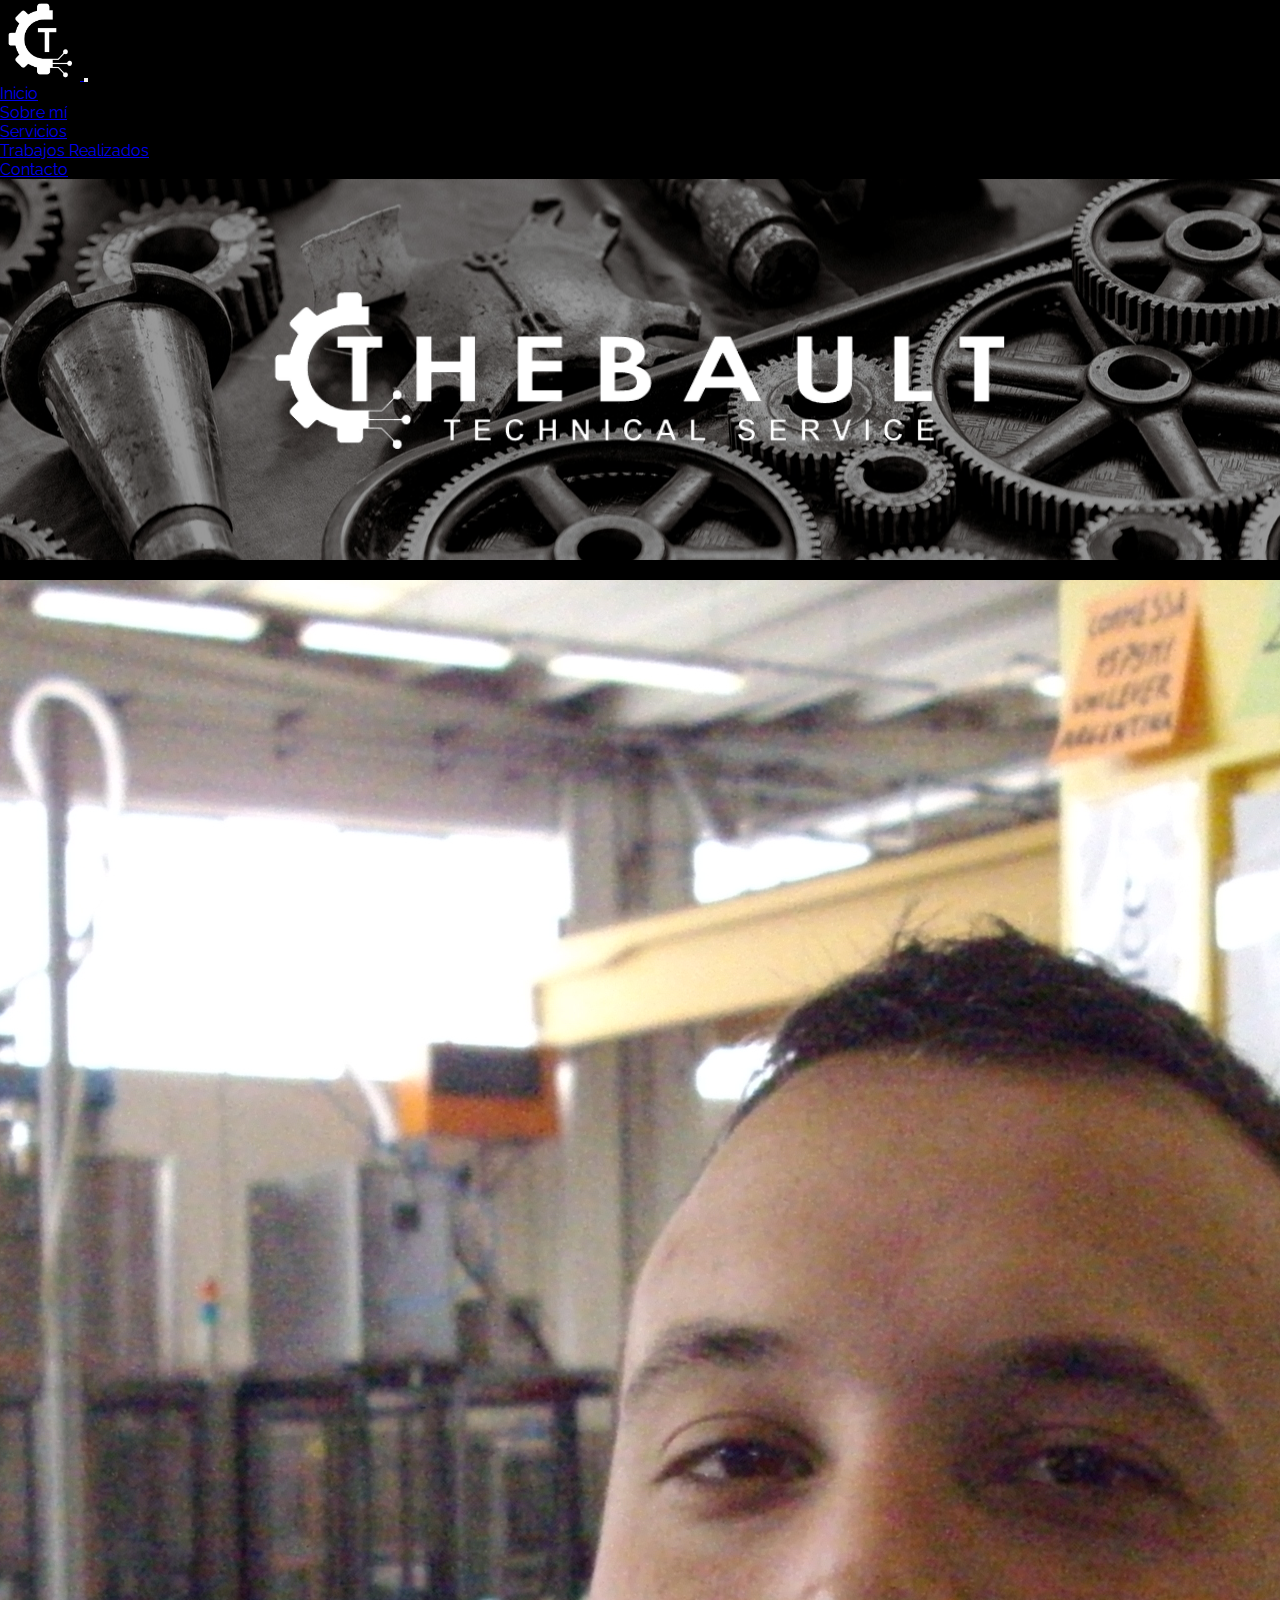
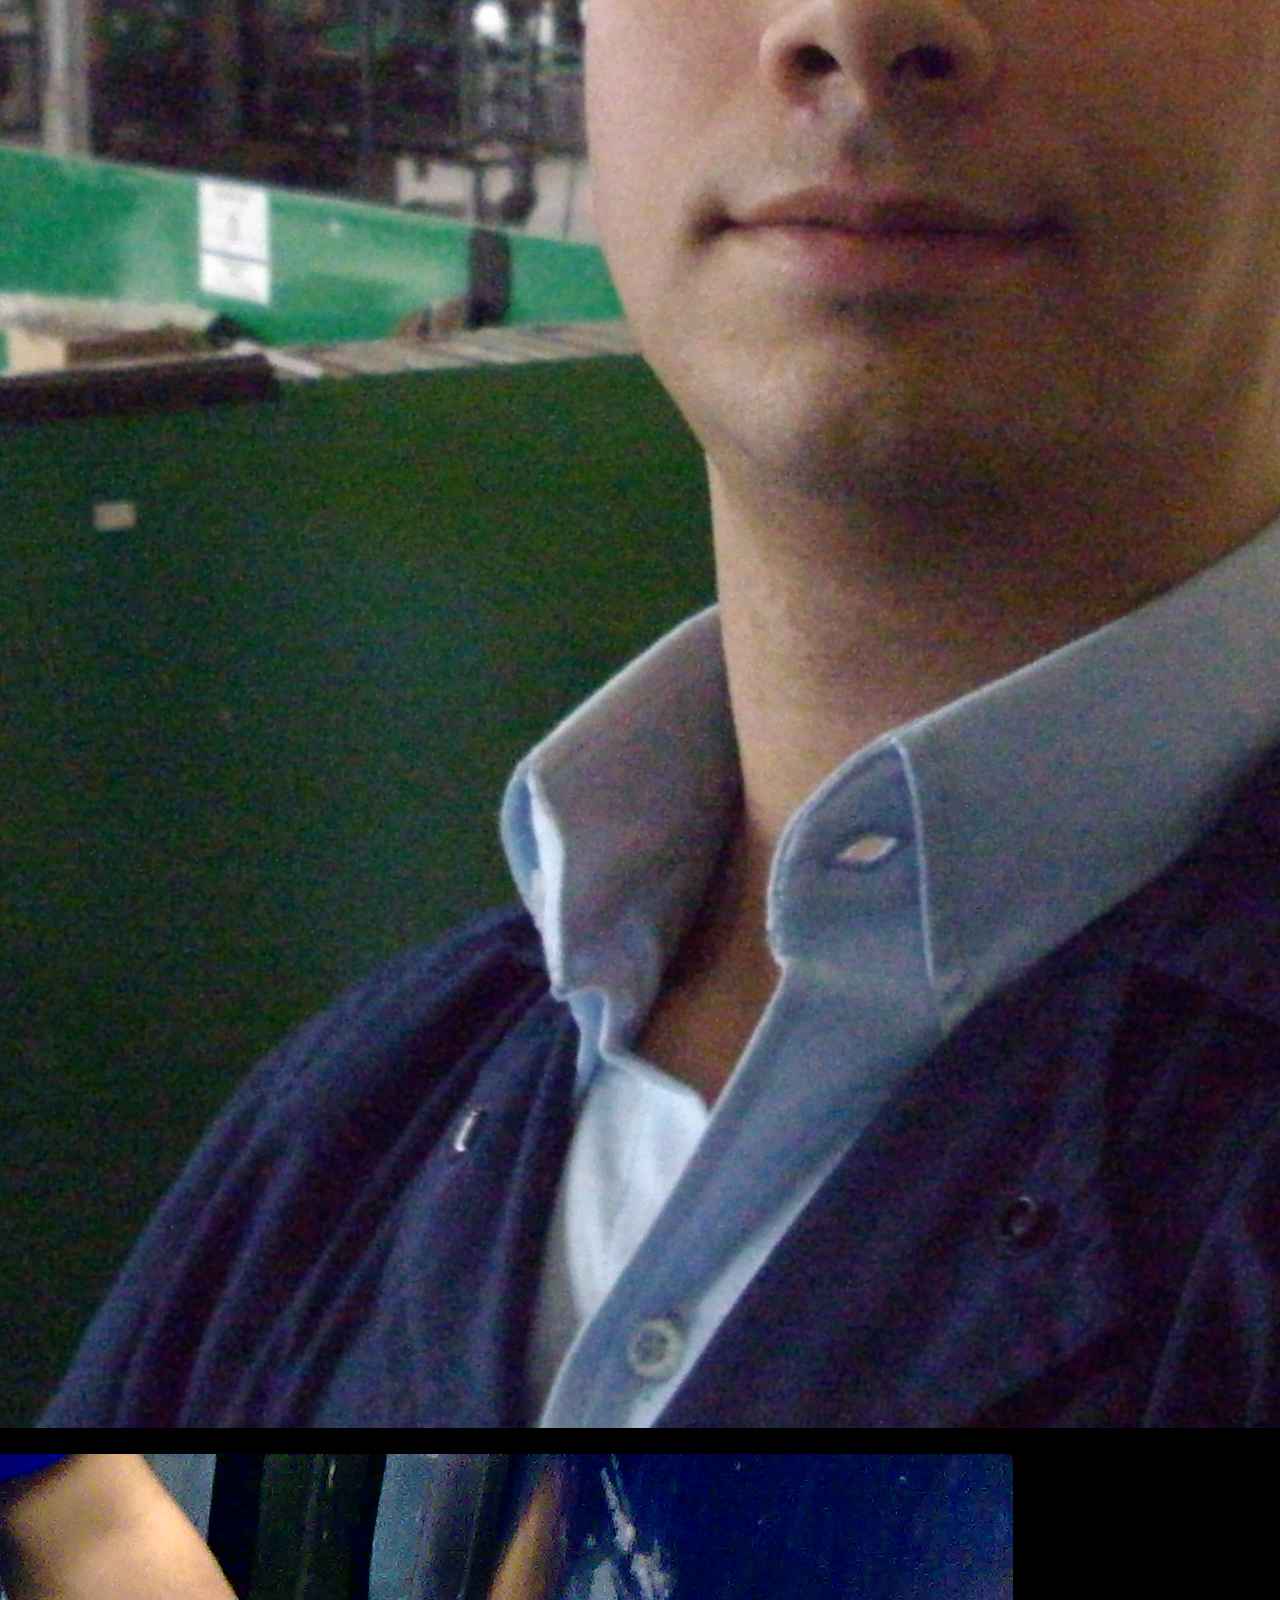
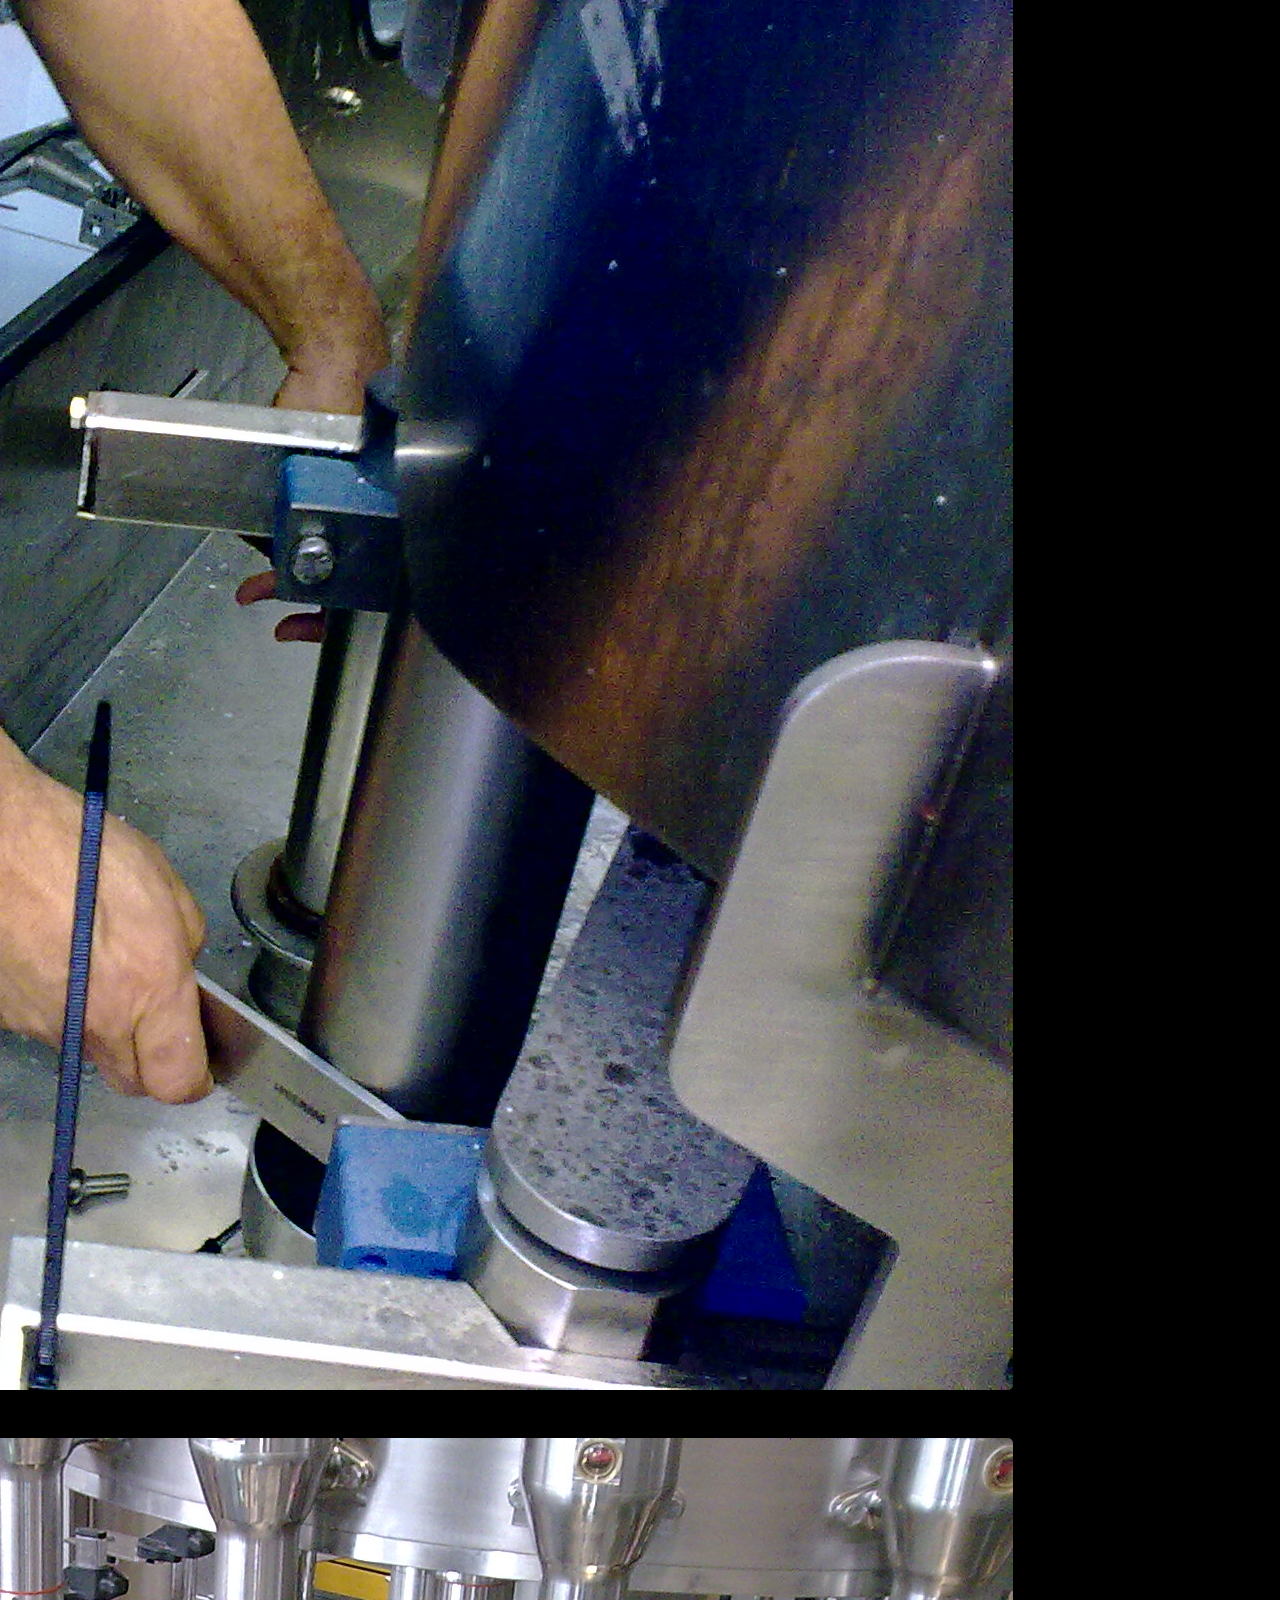
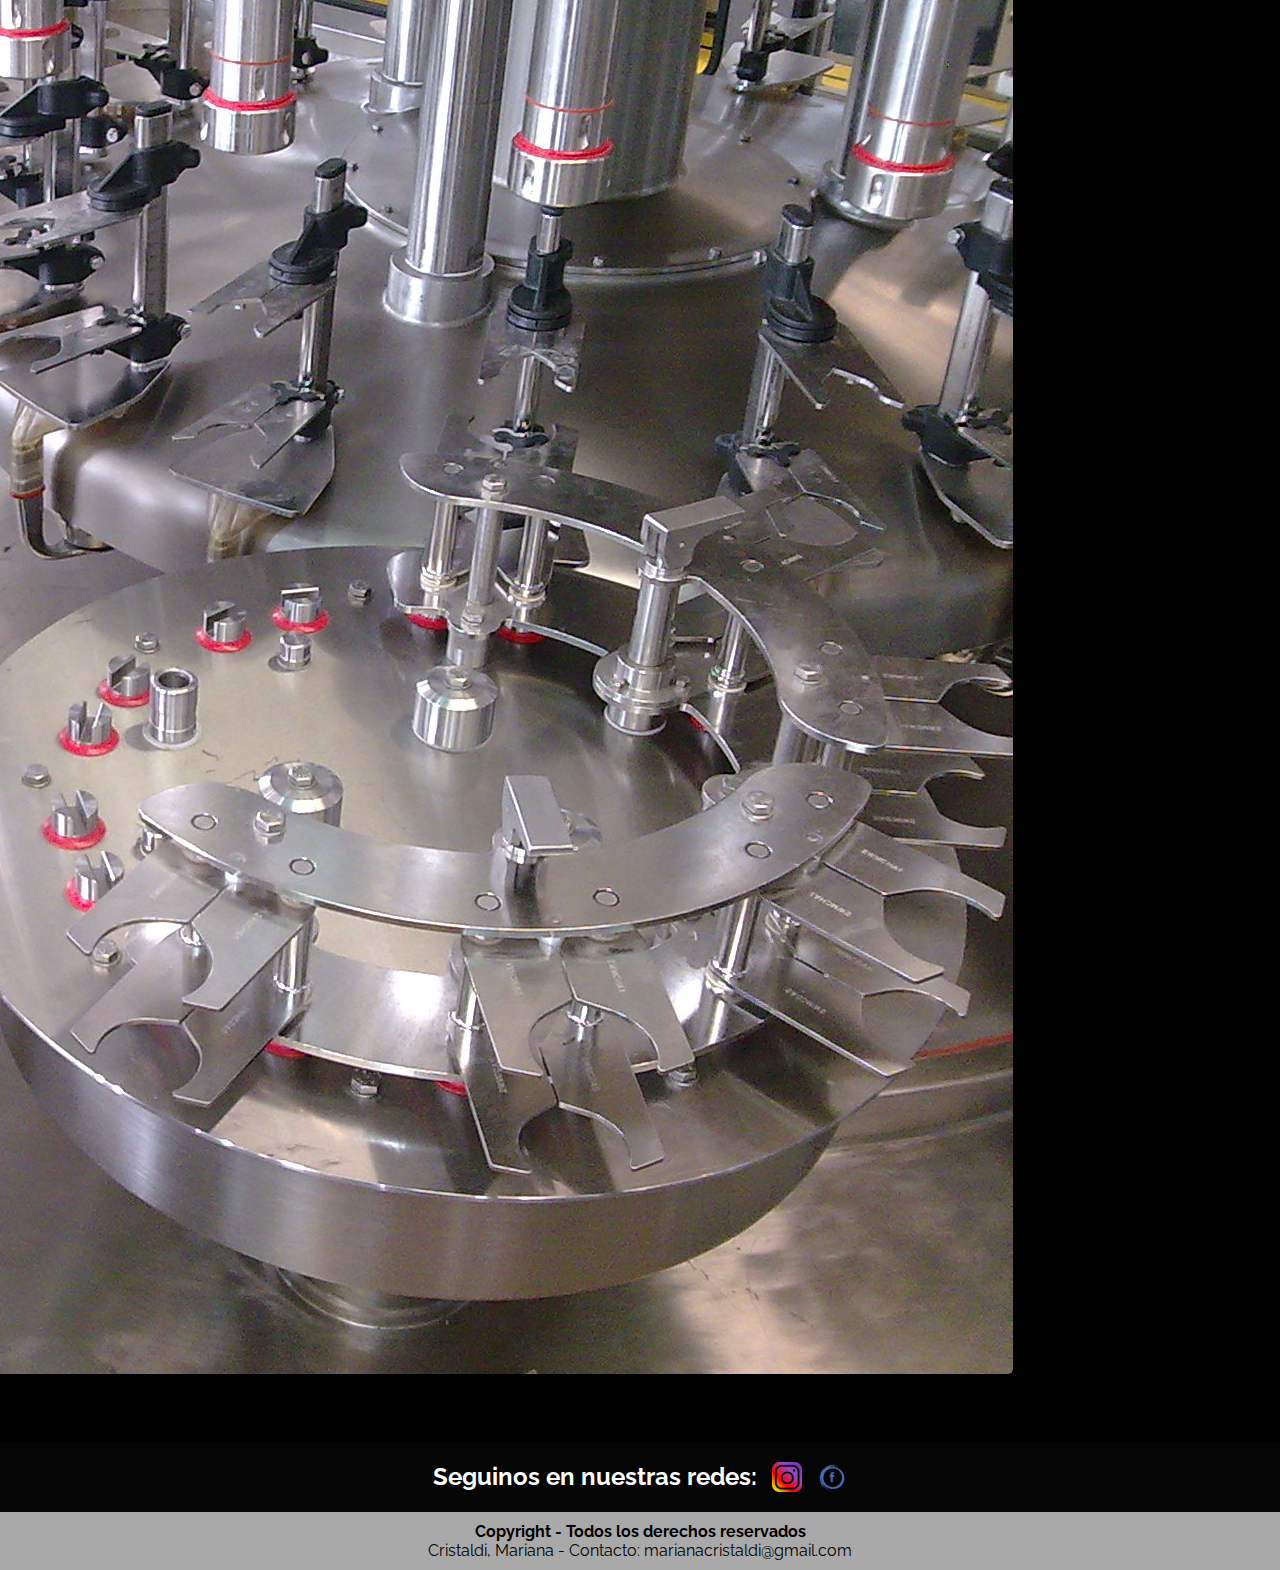
<file: index.html>
<!DOCTYPE html>
<html lang="es">
<head>
    <meta charset="UTF-8">
    <meta http-equiv="X-UA-Compatible" content="IE=edge">
    <meta name="viewport" content="width=device-width, initial-scale=1.0">
    <title>Entrega Final</title>
    <link href="https://cdn.jsdelivr.net/npm/bootstrap@5.2.0/dist/css/bootstrap.min.css" rel="stylesheet" integrity="sha384-gH2yIJqKdNHPEq0n4Mqa/HGKIhSkIHeL5AyhkYV8i59U5AR6csBvApHHNl/vI1Bx" crossorigin="anonymous">
    <link rel="stylesheet" href="./styles/estilo.css">
</head>
<body>
    <nav class="navbar navbar-expand-lg navbar-dark"style="background-color: black ;">
        <div class="container-fluid">
          <a class="navbar-brand" href="./index.html">
            <img src="./imagenes/icono.png" alt="" width="80" height="80" class="d-inline-block align-text-top">
          </a>
          <button class="navbar-toggler" type="button" data-bs-toggle="collapse" data-bs-target="#navbarNav" aria-controls="navbarNav" aria-expanded="false" aria-label="Toggle navigation">
            <span class="navbar-toggler-icon"></span>
          </button>
          <div class="collapse navbar-collapse" id="navbarNav">
            <ul class="navbar-nav">
              <li class="nav-item">
                <a class="nav-link active" aria-current="page" href="./index.html">Inicio</a>
              </li>
              <li class="nav-item">
                <a class="nav-link" href="./paginas/sobremi.html">Sobre mí</a>
              </li>
              <li class="nav-item">
                <a class="nav-link" href="./paginas/servicios.html">Servicios</a>
              </li>
              <li class="nav-item">
                <a class="nav-link" href="./paginas/trabajosrealizados.html">Trabajos Realizados</a>
              </li>
              <li class="nav-item">
                <a class="nav-link" href="./paginas/contacto.html">Contacto</a>
              </li>
            </ul>
          </div>
        </div>
    </nav>
    <main class="main">
        <div class="logounico">
            <img  class="tamaño" src="./imagenes/LOGO4-removebg-preview.png" alt="Logo">
        </div>
    </main>
    <Section class="informacion">
        <div class="carousel">
            <div id="carouselExampleCaptions" class="carousel slide" data-bs-ride="false">
                <div class="carousel-indicators">
                  <button type="button" data-bs-target="#carouselExampleCaptions" data-bs-slide-to="0" class="active" aria-current="true" aria-label="Slide 1"></button>
                  <button type="button" data-bs-target="#carouselExampleCaptions" data-bs-slide-to="1" aria-label="Slide 2"></button>
                  <button type="button" data-bs-target="#carouselExampleCaptions" data-bs-slide-to="2" aria-label="Slide 3"></button>
                </div>
                <div class="carousel-inner">
                  <div class="carousel-item active">
                    <img src="./imagenes/IMGP1697.JPG" class="d-block w-100" alt="Damián">
                    <div class="carousel-caption d-none d-md-block">
                      <p class="texto">Más de 20 años trabajando en la industria del packaging.</p>
                    </div>
                  </div>
                  <div class="carousel-item">
                    <img src="./imagenes/15022010369.jpg" class="d-block w-100" alt="...">
                    <div class="carousel-caption d-none d-md-block">
                      <p class="texto">Instalaciones, reparaciones, mantenimiento.</p>
                      <p class="texto">También asistencia remota.</p>
                    </div>
                  </div>
                  <div class="carousel-item">
                    <img src="./imagenes/fondo.jpg" class="d-block w-100" alt="...">
                    <div class="carousel-caption d-none d-md-block">
                      <p class="texto">Taponadoras, envasadoras, Doypack.</p>
                      <p class="texto">Encajonadoras, paletizadores y estuchadoras.</p>
                    </div>
                  </div>    
                </div>
                <button class="carousel-control-prev" type="button" data-bs-target="#carouselExampleCaptions" data-bs-slide="prev">
                  <span class="carousel-control-prev-icon" aria-hidden="true"></span>
                  <span class="visually-hidden">Previous</span>
                </button>
                <button class="carousel-control-next" type="button" data-bs-target="#carouselExampleCaptions" data-bs-slide="next">
                  <span class="carousel-control-next-icon" aria-hidden="true"></span>
                  <span class="visually-hidden">Next</span>
                </button>
            </div>
        </div>
    </section> 
    <footer >
      <div class="seguinos">
        <h2>Seguinos en nuestras redes: </h2>
        <img class="ig" src="./imagenes/logoig.png" alt="Instagram">
        <img class="ig" src="./imagenes/logofacebook.png" alt="Facebook">
      </div>
      <div class="footer">
        <h4>
          Copyright - Todos los derechos reservados
      </h4>
      <p> 
          Cristaldi, Mariana - Contacto: marianacristaldi@gmail.com 
      </p>
      </div>
    </footer>
    <script src="https://cdn.jsdelivr.net/npm/bootstrap@5.2.0/dist/js/bootstrap.bundle.min.js" integrity="sha384-A3rJD856KowSb7dwlZdYEkO39Gagi7vIsF0jrRAoQmDKKtQBHUuLZ9AsSv4jD4Xa" crossorigin="anonymous"></script>
</body>
</file>
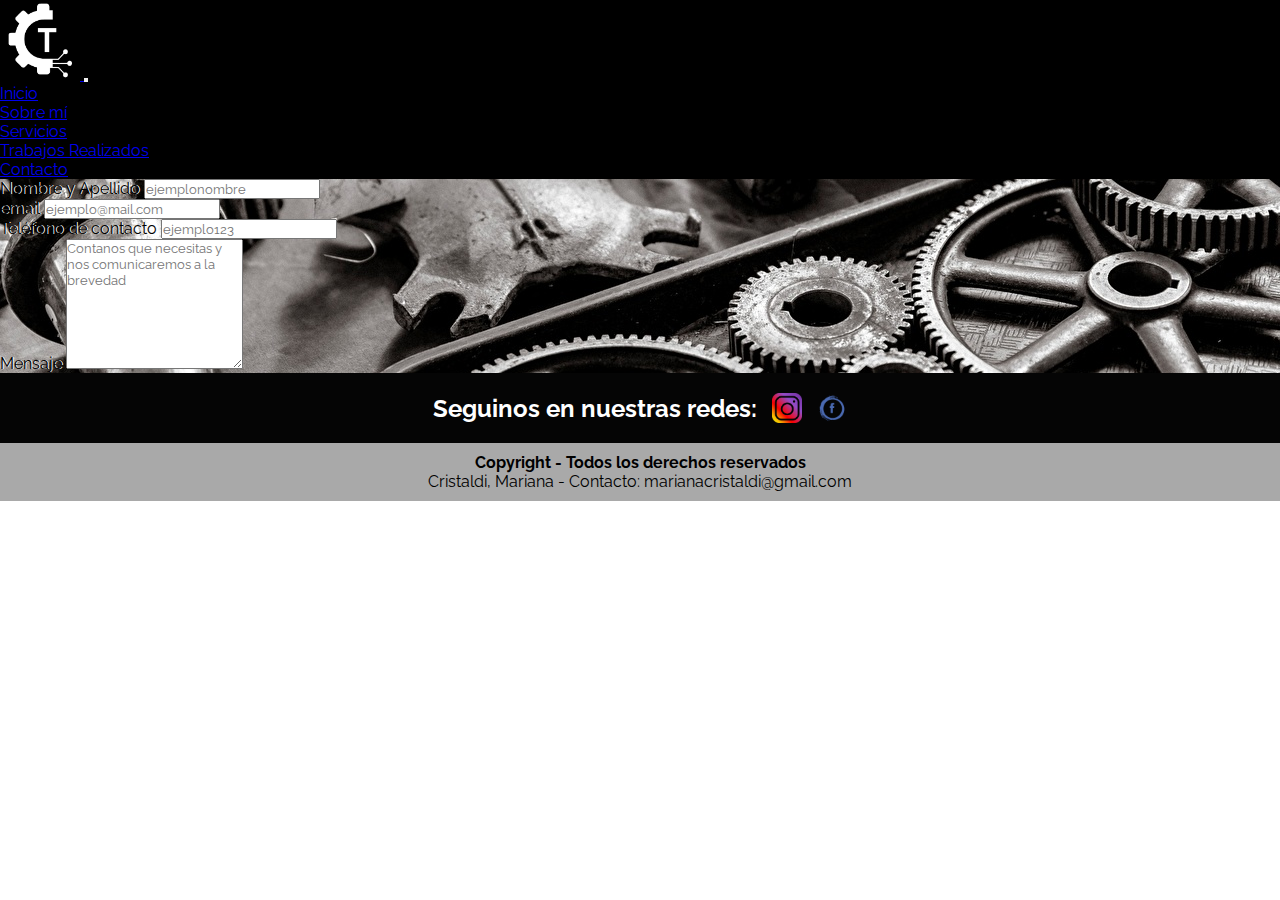
<file: paginas/contacto.html>
<!DOCTYPE html>
<html lang="es">
<head>
    <meta charset="UTF-8">
    <meta http-equiv="X-UA-Compatible" content="IE=edge">
    <meta name="viewport" content="width=device-width, initial-scale=1.0">
    <title>Entrega Final</title>
    <link href="https://cdn.jsdelivr.net/npm/bootstrap@5.2.0/dist/css/bootstrap.min.css" rel="stylesheet" integrity="sha384-gH2yIJqKdNHPEq0n4Mqa/HGKIhSkIHeL5AyhkYV8i59U5AR6csBvApHHNl/vI1Bx" crossorigin="anonymous">
    <link rel="stylesheet" href="../styles/estilo.css">
</head>
<body>
    <nav class="navbar navbar-expand-lg navbar-dark"style="background-color: black ;">
        <div class="container-fluid">
          <a class="navbar-brand" href="../index.html">
            <img src="../imagenes/icono.png" alt="" width="80" height="80" class="d-inline-block align-text-top">
          </a>
          <button class="navbar-toggler" type="button" data-bs-toggle="collapse" data-bs-target="#navbarNav" aria-controls="navbarNav" aria-expanded="false" aria-label="Toggle navigation">
            <span class="navbar-toggler-icon"></span>
          </button>
          <div class="collapse navbar-collapse" id="navbarNav">
            <ul class="navbar-nav">
              <li class="nav-item">
                <a class="nav-link"  href="../index.html">Inicio</a>
              </li>
              <li class="nav-item">
                <a class="nav-link" href="./sobremi.html">Sobre mí</a>
              </li>
              <li class="nav-item">
                <a class="nav-link" href="./servicios.html">Servicios</a>
              </li>
              <li class="nav-item">
                <a class="nav-link" href="./trabajosrealizados.html">Trabajos Realizados</a>
              </li>
              <li class="nav-item">
                <a class= "nav-link active" aria-current="page" href="./contacto.html">Contacto</a>
              </li>
            </ul>
          </div>
        </div>
    </nav>
    <section class="main">
        <section class="contenedor">
            <div class="row  d-flex justify-content-center align-items-center">
                <div class="col-md-4 mt-3 mb-3">
                    <div class="mb-3">
                        <label for="exampleFormControlInput1" class="form-label ">Nombre y Apellido</label>
                        <input type="email" class="form-control" id="exampleFormControlInput1" placeholder="ejemplonombre">
                    </div>
                    <div class="mb-3">
                        <label for="exampleFormControlInput1" class="form-label ">email</label>
                        <input type="email" class="form-control" id="exampleFormControlInput1" placeholder="ejemplo@mail.com">
                    </div>
                    <div class="mb-3">
                        <label for="exampleFormControlInput1" class="form-label ">Teléfono de contacto</label>
                        <input type="email" class="form-control" id="exampleFormControlInput1" placeholder="ejemplo123">
                    </div>
                    <div class="mb-3">
                        <label for="exampleFormControlTextarea1" class="form-label">Mensaje</label>
                        <textarea class="form-control" id="exampleFormControlTextarea1" rows="8" placeholder="Contanos que necesitas y nos comunicaremos a la brevedad"></textarea>
                    </div>
                </div>
            </div>
        </section>    
      </section>
    <footer >
      <div class="seguinos">
        <h2>Seguinos en nuestras redes: </h2>
        <img class="ig" src="../imagenes/logoig.png" alt="Instagram">
        <img class="ig" src="../imagenes/logofacebook.png" alt="Facebook">
      </div>
      <div class="footer">
        <h4>
          Copyright - Todos los derechos reservados
      </h4>
      <p> 
          Cristaldi, Mariana - Contacto: marianacristaldi@gmail.com 
      </p>
      </div>
    </footer>
    <script src="https://cdn.jsdelivr.net/npm/bootstrap@5.2.0/dist/js/bootstrap.bundle.min.js" integrity="sha384-A3rJD856KowSb7dwlZdYEkO39Gagi7vIsF0jrRAoQmDKKtQBHUuLZ9AsSv4jD4Xa" crossorigin="anonymous"></script>
</body>
</file>
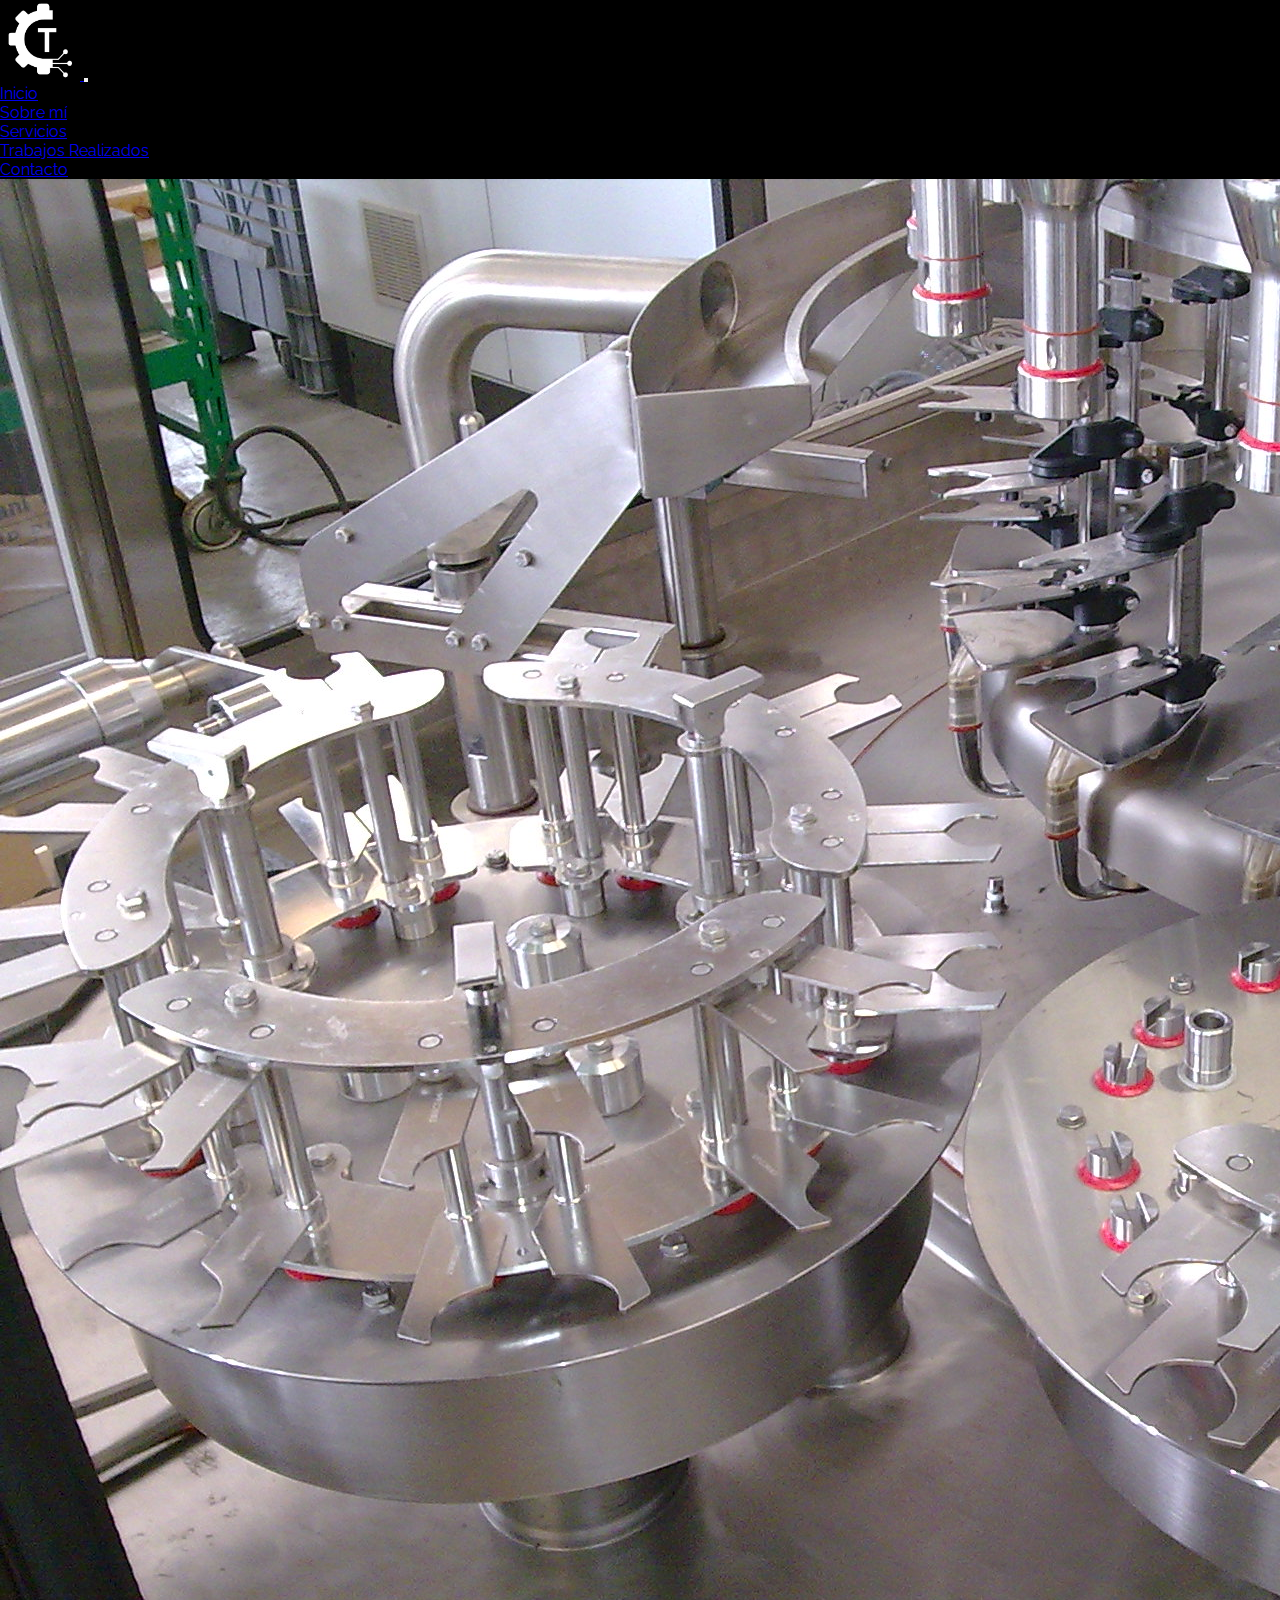
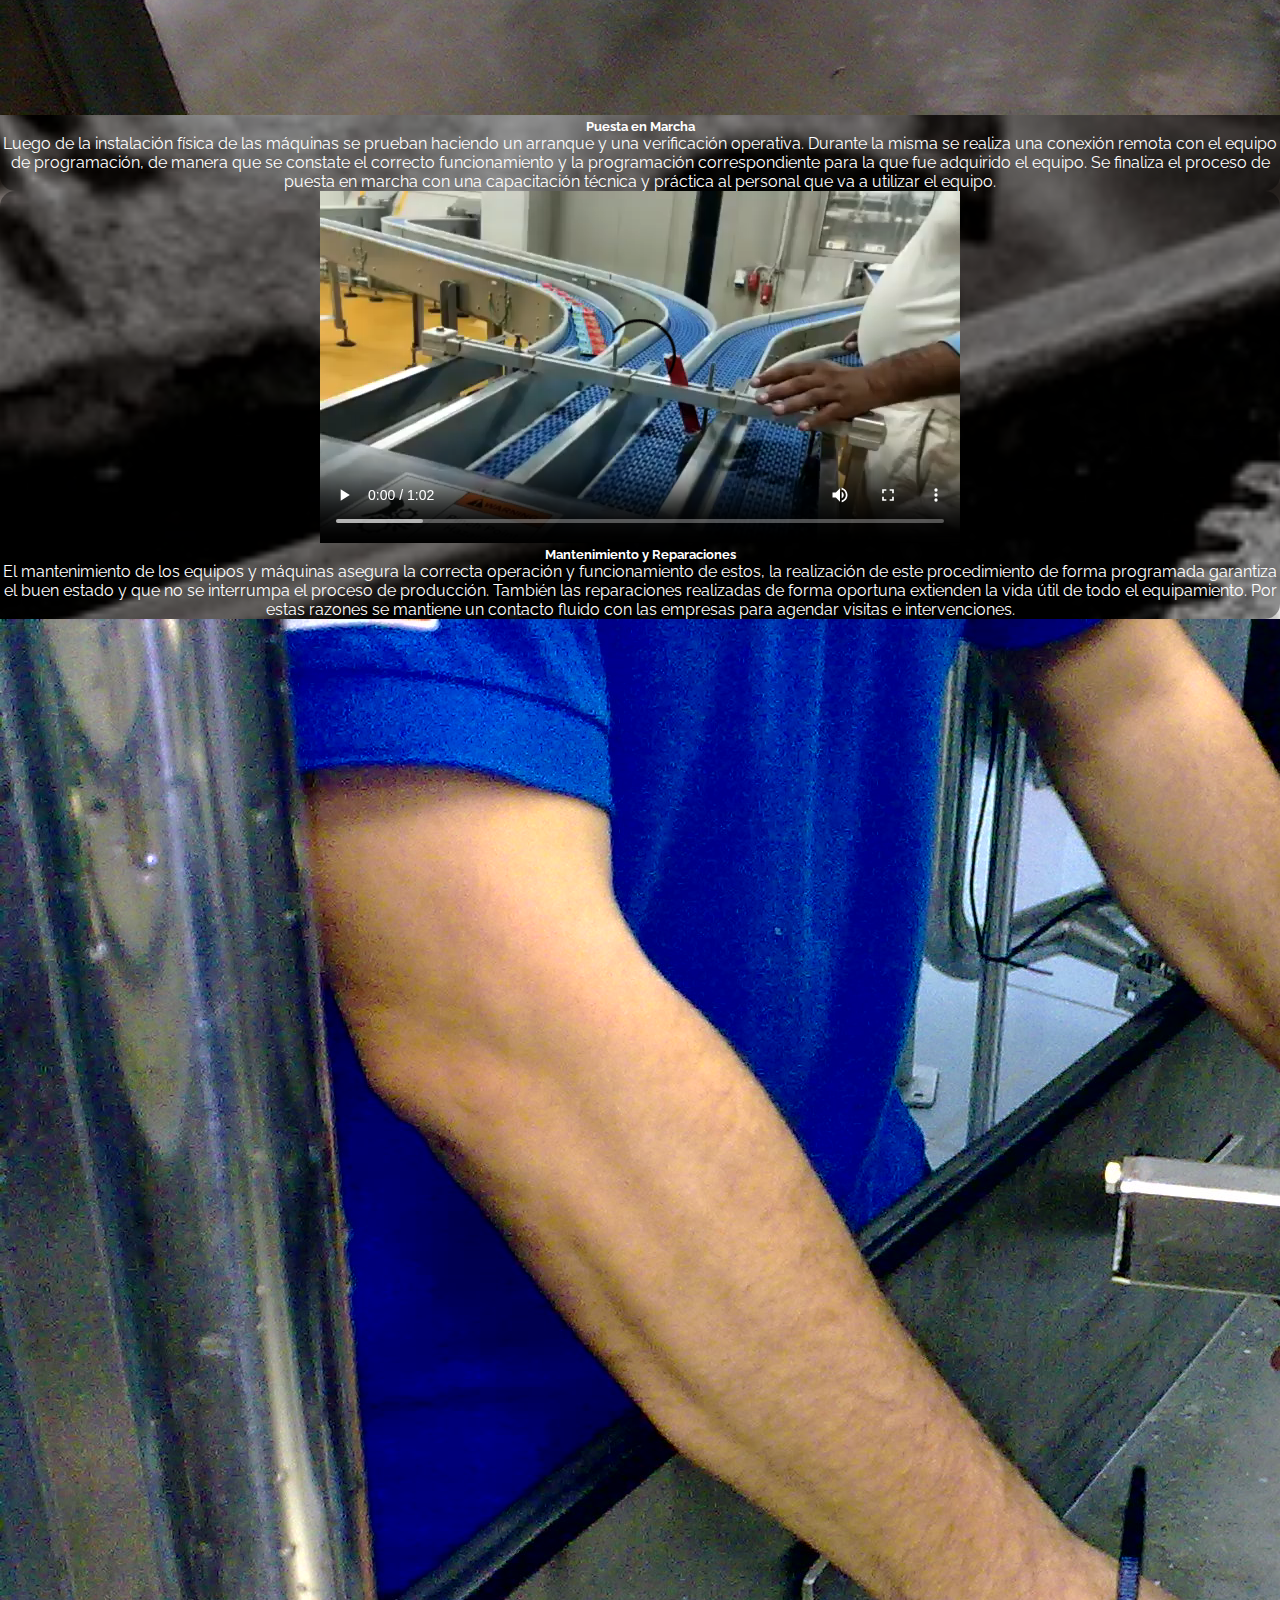
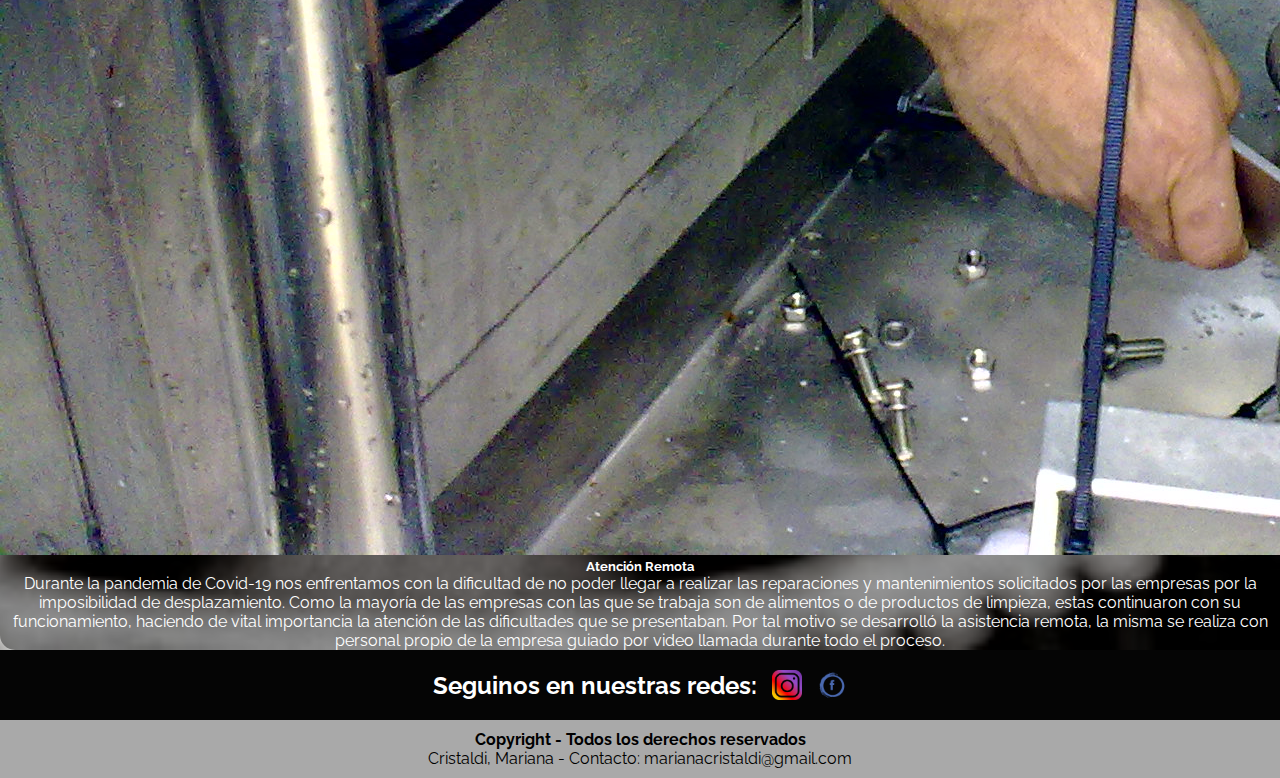
<file: paginas/servicios.html>
<!DOCTYPE html>
<html lang="es">
<head>
    <meta charset="UTF-8">
    <meta http-equiv="X-UA-Compatible" content="IE=edge">
    <meta name="viewport" content="width=device-width, initial-scale=1.0">
    <title>Entrega Final</title>
    <link href="https://cdn.jsdelivr.net/npm/bootstrap@5.2.0/dist/css/bootstrap.min.css" rel="stylesheet" integrity="sha384-gH2yIJqKdNHPEq0n4Mqa/HGKIhSkIHeL5AyhkYV8i59U5AR6csBvApHHNl/vI1Bx" crossorigin="anonymous">
    <link rel="stylesheet" href="../styles/estilo.css">
</head>
<body>
    <nav class="navbar navbar-expand-lg navbar-dark"style="background-color: black ;">
        <div class="container-fluid">
          <a class="navbar-brand" href="../index.html">
            <img src="../imagenes/icono.png" alt="" width="80" height="80" class="d-inline-block align-text-top">
          </a>
          <button class="navbar-toggler" type="button" data-bs-toggle="collapse" data-bs-target="#navbarNav" aria-controls="navbarNav" aria-expanded="false" aria-label="Toggle navigation">
            <span class="navbar-toggler-icon"></span>
          </button>
          <div class="collapse navbar-collapse" id="navbarNav">
            <ul class="navbar-nav">
              <li class="nav-item">
                <a class="nav-link"  href="../index.html">Inicio</a>
              </li>
              <li class="nav-item">
                <a class="nav-link" href="./sobremi.html">Sobre mí</a>
              </li>
              <li class="nav-item">
                <a class="nav-link active" aria-current="page" href="./servicios.html">Servicios</a>
              </li>
              <li class="nav-item">
                <a class="nav-link" href="./trabajosrealizados.html">Trabajos Realizados</a>
              </li>
              <li class="nav-item">
                <a class="nav-link" href="./contacto.html">Contacto</a>
              </li>
            </ul>
          </div>
        </div>
    </nav>
    <section class="contenedor">
        <div class="row">
            <div class="col-md-4 mt-5 mb-5">
                <div class="card h-100">
                    <img src="../imagenes/fondo.jpg" class="card-img-top p-3" alt="Imagen 1">
                    <div class="card-body">
                      <h5 class="card-title">Puesta en Marcha</h5>
                      <p class="card-text"> Luego de la instalación física de las máquinas se prueban haciendo un arranque y una verificación operativa. Durante la misma se realiza una conexión remota con el equipo de programación, de manera que se constate el correcto funcionamiento y la programación correspondiente para la que fue adquirido el equipo. Se finaliza el proceso de puesta en marcha con una capacitación técnica y práctica al personal que va a utilizar el equipo.</p>
                    </div>
                </div>
            </div>
            <div class="col-md-4 mt-5 mb-5">
                <div class="card h-100">
                    <video src="../imagenes/video.mp4"class="card-img-top my-5" controls alt="video"></video>
                    <div class="card-body">
                      <h5 class="card-title">Mantenimiento y Reparaciones  </h5>
                      <p class="card-text"> El mantenimiento de los equipos y máquinas asegura la correcta operación y funcionamiento de estos, la realización de este procedimiento de forma programada garantiza el buen estado y que no se interrumpa el proceso de producción. También las reparaciones realizadas de forma oportuna extienden la vida útil de todo el equipamiento. Por estas razones se mantiene un contacto fluido con las empresas para agendar visitas e intervenciones. </p>
                    </div>
                </div>
            </div>
            <div class="col-md-4 mt-5 mb-5">
                <div class="card h-100">
                    <img src="../imagenes/15022010369.jpg" class="card-img-top p-3" alt="Imagen 1">
                    <div class="card-body">
                      <h5 class="card-title">Atención Remota</h5>
                      <p class="card-text"> Durante la pandemia de Covid-19 nos enfrentamos con la dificultad de no poder llegar a realizar las reparaciones y mantenimientos solicitados por las empresas por la imposibilidad de desplazamiento. Como la mayoría de las empresas con las que se trabaja son de alimentos o de productos de limpieza, estas continuaron con su funcionamiento, haciendo de vital importancia la atención de las dificultades que se presentaban. Por tal motivo se desarrolló la asistencia remota, la misma se realiza con personal propio de la empresa guiado por video llamada durante todo el proceso. </p>
                    </div>
                </div>
            </div>
        </div>
    </section>
    <footer >
      <div class="seguinos">
        <h2>Seguinos en nuestras redes: </h2>
        <img class="ig" src="../imagenes/logoig.png" alt="Instagram">
        <img class="ig" src="../imagenes/logofacebook.png" alt="Facebook">
      </div>
      <div class="footer">
        <h4>
          Copyright - Todos los derechos reservados
      </h4>
      <p> 
          Cristaldi, Mariana - Contacto: marianacristaldi@gmail.com 
      </p>
      </div>
    </footer>
    <script src="https://cdn.jsdelivr.net/npm/bootstrap@5.2.0/dist/js/bootstrap.bundle.min.js" integrity="sha384-A3rJD856KowSb7dwlZdYEkO39Gagi7vIsF0jrRAoQmDKKtQBHUuLZ9AsSv4jD4Xa" crossorigin="anonymous"></script>
</body>
</file>
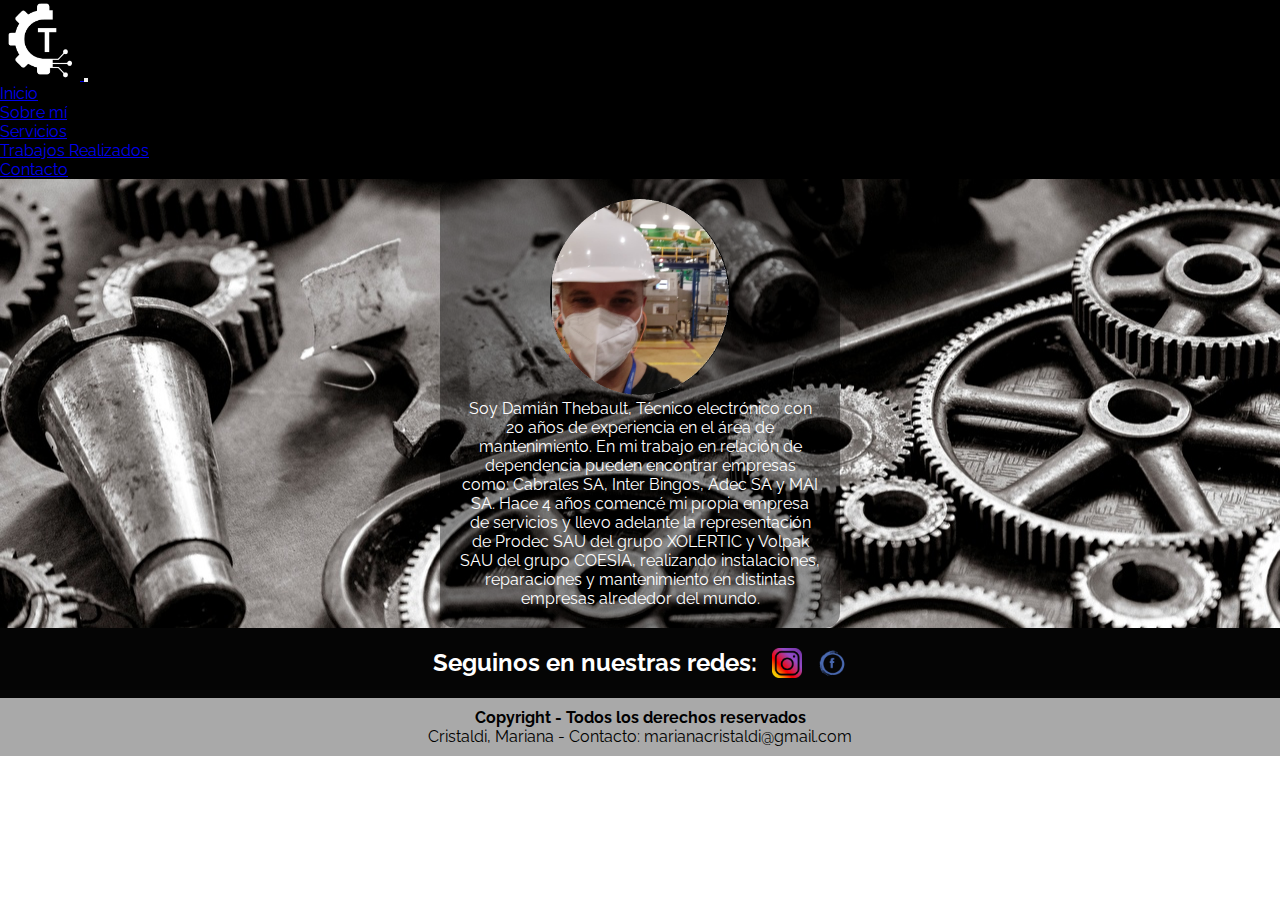
<file: paginas/sobremi.html>
<!DOCTYPE html>
<html lang="es">
<head>
    <meta charset="UTF-8">
    <meta http-equiv="X-UA-Compatible" content="IE=edge">
    <meta name="viewport" content="width=device-width, initial-scale=1.0">
    <title>Entrega Final</title>
    <link href="https://cdn.jsdelivr.net/npm/bootstrap@5.2.0/dist/css/bootstrap.min.css" rel="stylesheet" integrity="sha384-gH2yIJqKdNHPEq0n4Mqa/HGKIhSkIHeL5AyhkYV8i59U5AR6csBvApHHNl/vI1Bx" crossorigin="anonymous">
    <link rel="stylesheet" href="../styles/estilo.css">
</head>
<body>
    <nav class="navbar navbar-expand-lg navbar-dark"style="background-color: black ;">
        <div class="container-fluid">
          <a class="navbar-brand" href="../index.html">
            <img src="../imagenes/icono.png" alt="" width="80" height="80" class="d-inline-block align-text-top">
          </a>
          <button class="navbar-toggler" type="button" data-bs-toggle="collapse" data-bs-target="#navbarNav" aria-controls="navbarNav" aria-expanded="false" aria-label="Toggle navigation">
            <span class="navbar-toggler-icon"></span>
          </button>
          <div class="collapse navbar-collapse" id="navbarNav">
            <ul class="navbar-nav">
              <li class="nav-item">
                <a class="nav-link"  href="../index.html">Inicio</a>
              </li>
              <li class="nav-item">
                <a class="nav-link active" aria-current="page" href="./paginas/sobremi.html">Sobre mí</a>
              </li>
              <li class="nav-item">
                <a class="nav-link" href="./servicios.html">Servicios</a>
              </li>
              <li class="nav-item">
                <a class="nav-link" href="./trabajosrealizados.html">Trabajos Realizados</a>
              </li>
              <li class="nav-item">
                <a class="nav-link" href="./contacto.html">Contacto</a>
              </li>
            </ul>
          </div>
        </div>
    </nav>
    <main class="principal">    
        <section class="tarjeta">
            <img src="../imagenes/perfil.png" class="imagen" alt="Damián">
            <p>
            Soy Damián Thebault, Técnico electrónico con 20 años de experiencia en el área de mantenimiento.
            En mi trabajo en relación de dependencia pueden encontrar empresas como: Cabrales SA, Inter Bingos, Adec SA y MAI SA.
            Hace 4 años comencé mi propia empresa de servicios y llevo adelante la representación de Prodec SAU del grupo XOLERTIC y Volpak SAU del grupo COESIA, realizando instalaciones, reparaciones y mantenimiento en distintas empresas alrededor del mundo.
            </p>
        </section>
    </main>
    <footer >
      <div class="seguinos">
        <h2>Seguinos en nuestras redes: </h2>
        <img class="ig" src="../imagenes/logoig.png" alt="Instagram">
        <img class="ig" src="../imagenes/logofacebook.png" alt="Facebook">
      </div>
      <div class="footer">
        <h4>
          Copyright - Todos los derechos reservados
      </h4>
      <p> 
          Cristaldi, Mariana - Contacto: marianacristaldi@gmail.com 
      </p>
      </div>
    </footer>
    <script src="https://cdn.jsdelivr.net/npm/bootstrap@5.2.0/dist/js/bootstrap.bundle.min.js" integrity="sha384-A3rJD856KowSb7dwlZdYEkO39Gagi7vIsF0jrRAoQmDKKtQBHUuLZ9AsSv4jD4Xa" crossorigin="anonymous"></script>
</body>
</file>
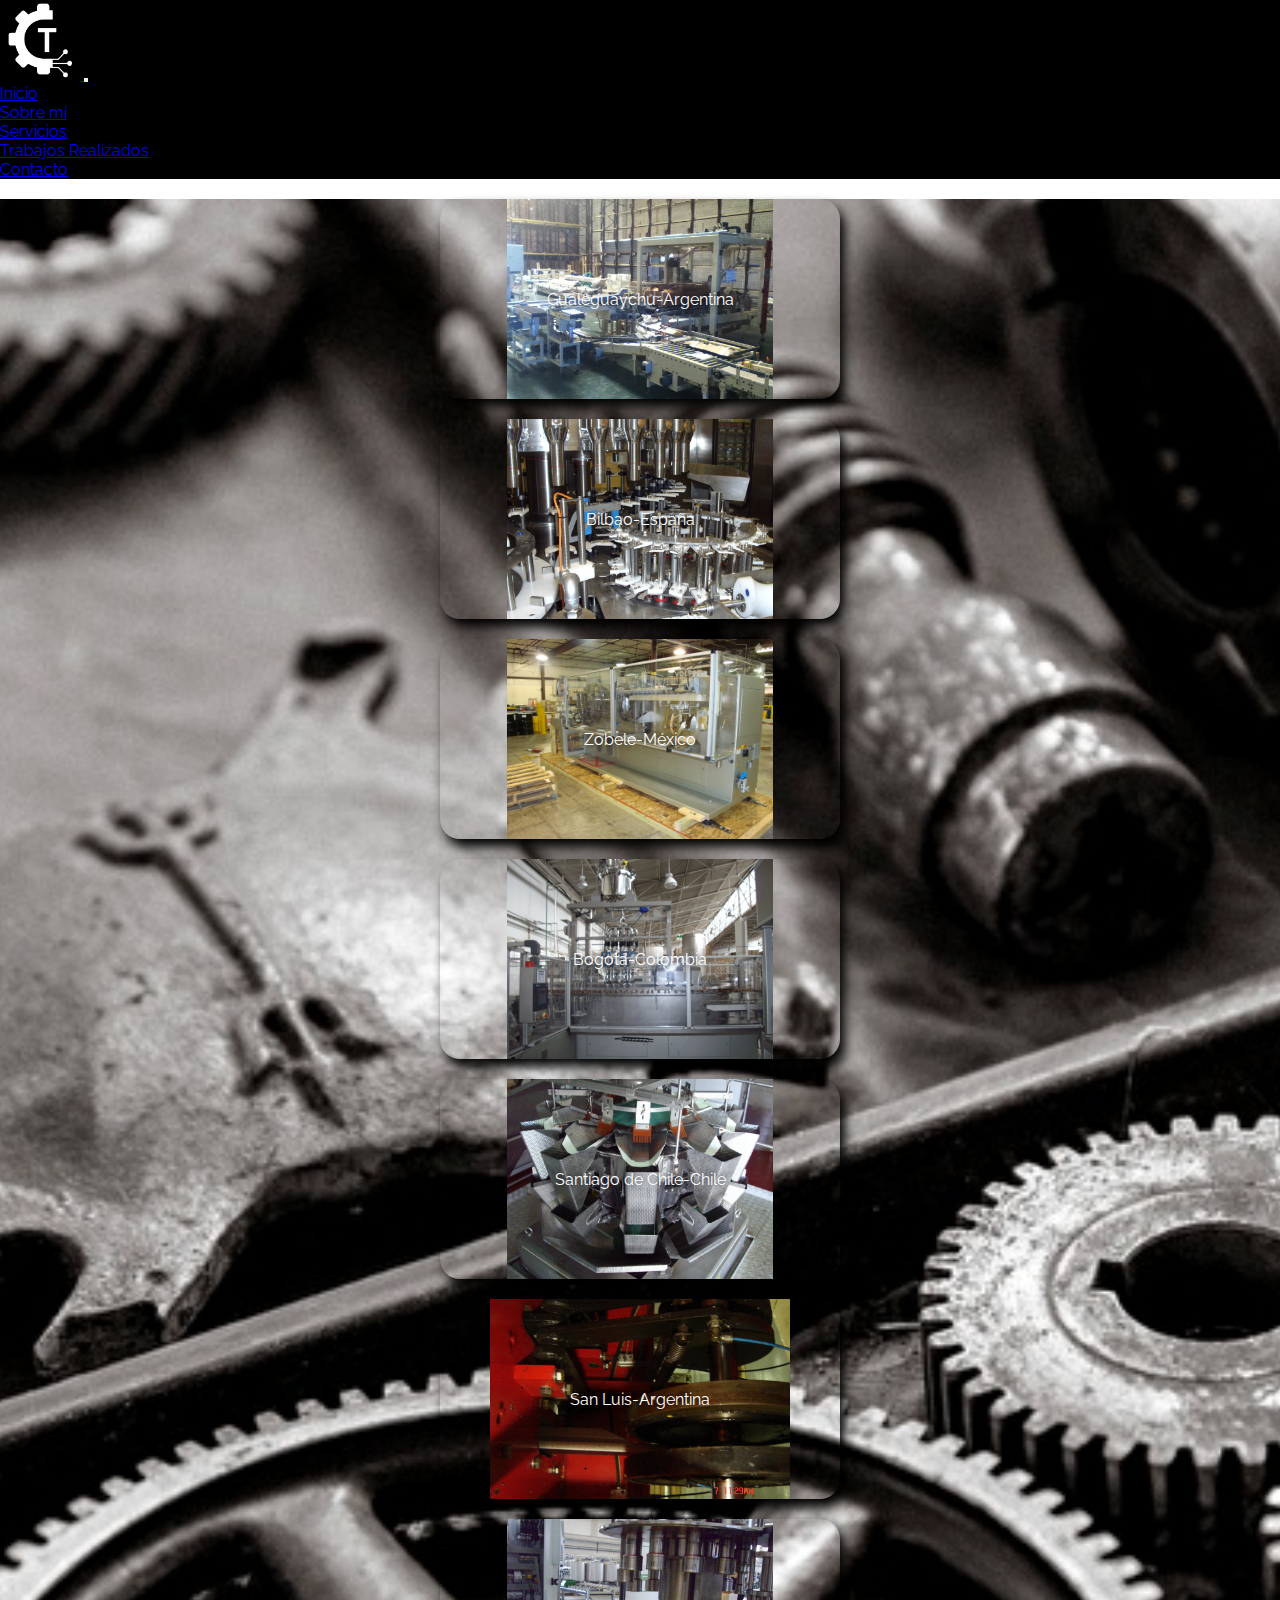
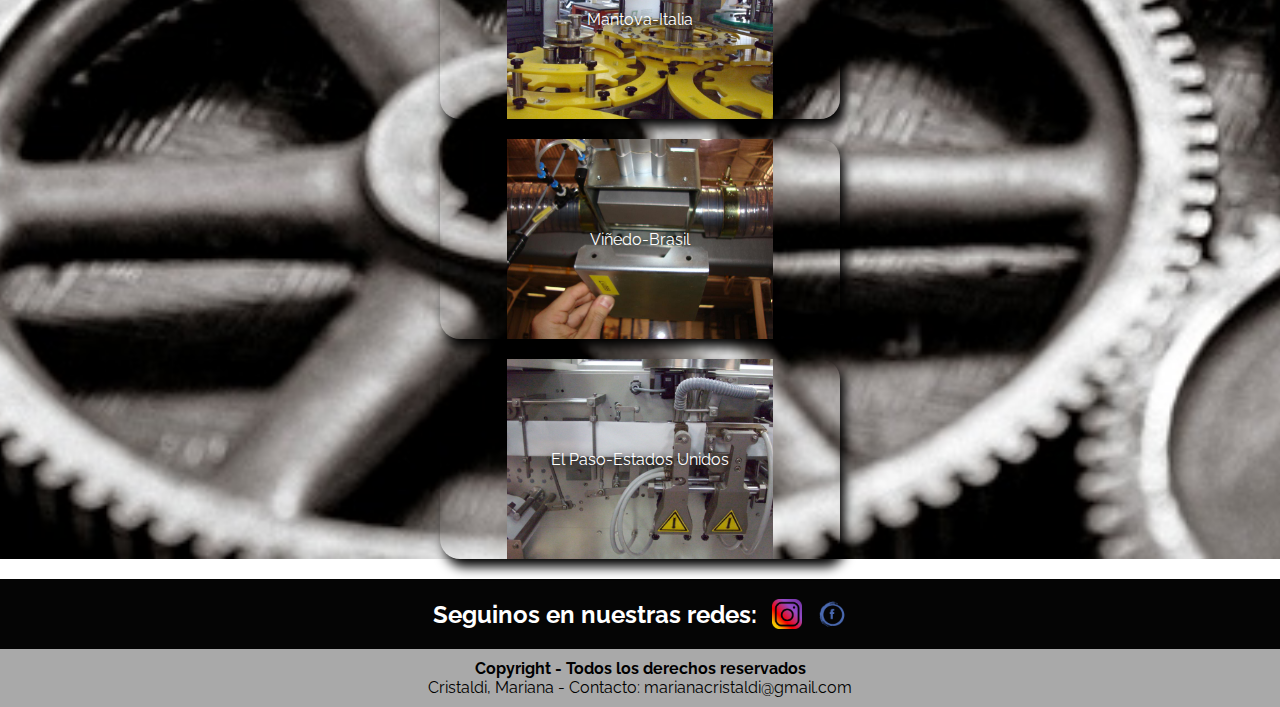
<file: paginas/trabajosrealizados.html>
<!DOCTYPE html>
<html lang="es">
<head>
    <meta charset="UTF-8">
    <meta http-equiv="X-UA-Compatible" content="IE=edge">
    <meta name="viewport" content="width=device-width, initial-scale=1.0">
    <title>Entrega Final</title>
    <link href="https://cdn.jsdelivr.net/npm/bootstrap@5.2.0/dist/css/bootstrap.min.css" rel="stylesheet" integrity="sha384-gH2yIJqKdNHPEq0n4Mqa/HGKIhSkIHeL5AyhkYV8i59U5AR6csBvApHHNl/vI1Bx" crossorigin="anonymous">
    <link rel="stylesheet" href="../styles/estilo.css">
</head>
<body>
    <nav class="navbar navbar-expand-lg navbar-dark"style="background-color: black ;">
        <div class="container-fluid">
          <a class="navbar-brand" href="../index.html">
            <img src="../imagenes/icono.png" alt="" width="80" height="80" class="d-inline-block align-text-top">
          </a>
          <button class="navbar-toggler" type="button" data-bs-toggle="collapse" data-bs-target="#navbarNav" aria-controls="navbarNav" aria-expanded="false" aria-label="Toggle navigation">
            <span class="navbar-toggler-icon"></span>
          </button>
          <div class="collapse navbar-collapse" id="navbarNav">
            <ul class="navbar-nav">
              <li class="nav-item">
                <a class="nav-link"  href="../index.html">Inicio</a>
              </li>
              <li class="nav-item">
                <a class="nav-link" href="./sobremi.html">Sobre mí</a>
              </li>
              <li class="nav-item">
                <a class="nav-link" href="./servicios.html">Servicios</a>
              </li>
              <li class="nav-item">
                <a class="nav-link active" aria-current="page" href="./trabajosrealizados.html">Trabajos Realizados</a>
              </li>
              <li class="nav-item">
                <a class="nav-link" href="./contacto.html">Contacto</a>
              </li>
            </ul>
          </div>
        </div>
    </nav>
        <section class="conteiner">
            <div class="row mx-3">
                <div class="lugares">
                  <img class="col-md-4 mx-3" src="../imagenes/Gualeguaychu.jpg" alt="foto de galería">
                  <p>Gualeguaychu-Argentina</p>
                </div>
                <div class="lugares">
                  <img class="col-md-4 mx-3" src="../imagenes/Bilbao.JPG" alt="foto de galería">
                  <p>Bilbao-España</p>
                </div>
                <div class="lugares">
                  <img class="col-md-4 mx-3" src="../imagenes/Zobele-México.JPG" alt="foto de galería">
                  <p>Zobele-México</p>
                </div>
            </div>
            <div class="row mt-4 mx-3">
              <div class="lugares">
                <img class="col-md-4" src="../imagenes/Bogotá.jpg" alt="foto de galería">
                <p>Bogotá-Colombia</p>
              </div>
              <div class="lugares">
                <img class="col-md-4" src="../imagenes/Chile.JPG" alt="foto de galería">
                <p>Santiago de Chile-Chile</p>
              </div>
              <div class="lugares">
                <img class="col-md-4" src="../imagenes/San Luis.JPG" alt="foto de galería">
                <p>San Luis-Argentina</p>
              </div>

            </div>
            <div class="row mt-4 mx-3 pb-3">
              <div class="lugares">
                <img class="col-md-4" src="../imagenes/Mantova (2).JPG" alt="foto de galería">
                <p>Mantova-Italia</p>
              </div>
              <div class="lugares">
                <img class="col-md-4" src="../imagenes/Viñedo-Brasil (2).JPG" alt="foto de galería">
                <p>Viñedo-Brasil</p>
              </div>
              <div class="lugares">
                <img class="col-md-4" src="../imagenes/EEUU.JPG" alt="foto de galería">
                <p>El Paso-Estados Unidos</p>
              </div>
            </div>
        </section>
    <footer >
      <div class="seguinos">
        <h2>Seguinos en nuestras redes: </h2>
        <img class="ig" src="../imagenes/logoig.png" alt="Instagram">
        <img class="ig" src="../imagenes/logofacebook.png" alt="Facebook">
      </div>
      <div class="footer">
        <h4>
          Copyright - Todos los derechos reservados
      </h4>
      <p> 
          Cristaldi, Mariana - Contacto: marianacristaldi@gmail.com 
      </p>
      </div>
    </footer>
    <script src="https://cdn.jsdelivr.net/npm/bootstrap@5.2.0/dist/js/bootstrap.bundle.min.js" integrity="sha384-A3rJD856KowSb7dwlZdYEkO39Gagi7vIsF0jrRAoQmDKKtQBHUuLZ9AsSv4jD4Xa" crossorigin="anonymous"></script>
</body>
</file>
<file: styles/estilo.css>
@charset "UTF-8";
@import url("https://fonts.googleapis.com/css2?family=Cairo:wght@300;700&family=Dosis:wght@200&family=Raleway:ital,wght@0,300;1,700&display=swap");
* {
  margin: 0;
  padding: 0;
  box-sizing: border-box;
  font-family: "Cairo", sans-serif;
  font-family: "Dosis", sans-serif;
  font-family: "Raleway", sans-serif;
}

.main {
  background-image: url(../imagenes/Automatización.jpg);
  background-repeat: no-repeat;
  background-size: cover;
  background-position: center;
}
.main .logounico {
  display: flex;
  justify-content: center;
  align-items: center;
  padding: 10px;
  background: rgba(0, 0, 0, 0.4);
}
.main .logounico .tamaño {
  width: 60%;
}

.container-fluid {
  font-family: "Raleway", sans-serif;
}

.nav-link.active {
  text-decoration: underline;
}

.container-fluid {
  font-family: "Raleway", sans-serif;
}

.nav-link.active {
  text-decoration: underline;
}

.informacion {
  display: flex;
  justify-content: center;
  align-items: center;
  background-color: black;
}
.informacion .carousel {
  padding: 10px;
  border: none;
  display: flex;
  justify-content: center;
  align-items: center;
  border-radius: 10px;
}
.informacion .carousel .carousel-caption {
  padding-bottom: 0px;
}
.informacion .carousel .carousel-caption .texto {
  margin-bottom: 0px;
  font-family: Raleway Bold;
  font-size: larger;
  text-shadow: 2px 0 0 black;
}
.informacion .carousel .d-block.w-100 {
  border-radius: 5px;
}

.footer {
  background-color: darkgrey;
  display: flex;
  flex-direction: column;
  justify-content: center;
  align-items: center;
  font-family: Cairo;
  padding: 10px;
}

.seguinos {
  background-color: rgb(5, 5, 5);
  color: white;
  display: flex;
  justify-content: center;
  align-items: center;
  padding: 20px;
  gap: 15px;
  font-family: Cairo;
}
.seguinos .ig {
  width: 30px;
  cursor: pointer;
  transition: all 0.3s ease-in-out;
}
.seguinos .ig:hover {
  transform: scale(1.1);
  box-shadow: 13px 15px 37px black;
}

.principal {
  background-image: url(../imagenes/Automatización.jpg);
  background-repeat: no-repeat;
  background-size: cover;
  background-position: center;
}
.principal .tarjeta {
  width: 400px;
  background: rgba(0, 0, 0, 0.4);
  margin: 0 auto;
  padding: 20px;
  color: white;
  font-family: Raleway Bold;
  text-align: center;
  justify-content: center;
  align-items: center;
  border-radius: 15px;
}
.principal .tarjeta .imagen {
  border-radius: 60%;
  width: 50%;
}

.contenedor {
  background-image: url(../imagenes/Automatización.jpg);
  background-repeat: no-repeat;
  background-size: cover;
  background-position: center;
}
.contenedor .card {
  background: rgba(0, 0, 0, 0.4);
  color: white;
  font-family: Raleway Bold;
  text-align: center;
  border-radius: 15px;
  font-family: Dosis;
}

.conteiner {
  background-image: url(../imagenes/Automatización.jpg);
  background-repeat: no-repeat;
  background-size: cover;
  background-position: center;
  font-family: Cairo;
}
.conteiner .lugares {
  width: 400px;
  height: 200px;
  overflow: hidden;
  position: relative;
  margin: 20px auto;
  border-radius: 20px;
  box-shadow: 5px 8px 12px black;
  display: flex;
  flex-direction: column;
  justify-content: center;
  align-items: center;
  flex-direction: column;
  justify-content: center;
  align-items: center;
  cursor: pointer;
  transition: all 0.3s ease-in-out;
}
.conteiner .lugares img {
  width: auto;
  height: auto;
  max-width: 400px;
  max-height: 200px;
}
.conteiner .lugares p {
  font-size: 1rem;
  color: white;
  position: absolute;
  top: 50%;
  left: 50%;
  transform: translate(-50%, -50%);
  text-shadow: 0 0 8px rgba(0, 0, 0, 0.8);
}
.conteiner .lugares:hover {
  transform: scale(1.1);
  box-shadow: 13px 15px 37px black;
}

@media screen and (max-width: 480px) {
  .seguinos {
    font-size: smaller;
  }
  .footer {
    font-size: small;
  }
  .lugares p {
    font-size: 2rem;
  }
}
@media screen and (min-width: 480px) {
  .carousel {
    width: 60%;
  }
}
@media screen and (max-width: 440px) {
  .principal .tarjeta {
    max-width: 100%;
  }
}
.form-label {
  text-shadow: 1px 0 0 rgb(249, 248, 248);
  font-weight: 300px;
}/*# sourceMappingURL=estilo.css.map */
</file>
